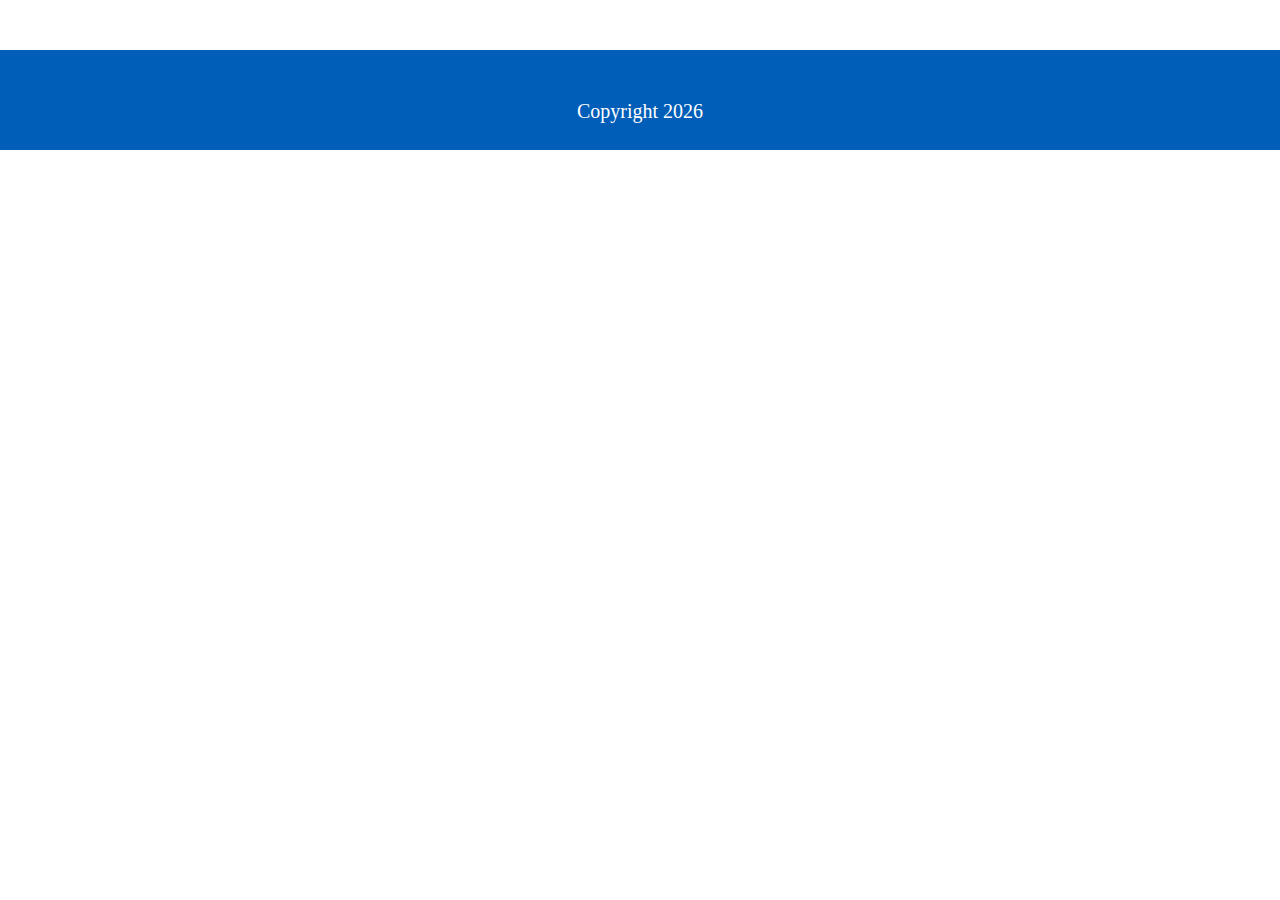
<file: JavaScript_new/Exercices/Exerciciofinal_3/Product/intex.html>
<!DOCTYPE html>
<html lang="pt">
<head>
    <meta charset="UTF-8">
    <meta name="viewport" content="width=device-width, initial-scale=1.0">
   <link rel="stylesheet" href="styles.css">
    <title>Avaliação Final JavaScript | Octávio Figueiredo | Product</title>
</head>
<body>
    <div class="container">
        <div class="product_container"></div>
       <div class="related_products"></div>
    </div>

    <footer><span class="copywrite"></span></footer>
    <script src="script.js"></script>

</body>
</html>
</file>
<file: JavaScript_new/Exercices/Exerciciofinal_3/Product/styles.css>
body {
    margin: 0 auto; 
}

.container {
    display: flex;
    flex-direction: column;
gap: 50px;
padding: 50px, 50px 0px 50px;
}

.product_container {
    width: 100%;
    display: flex;
    justify-content: center;
    align-items: center;
    gap: 40px;
}

.product_container img {
 width: 600px;

}

.product_info {
    display: flex;
    flex-direction: column;
    justify-content: left;
    width: 300px;
}

.product_description {
    font-size: 15px;

}

.product_price {
    font-size: 20px;

}

.related_products {
    font-size: 20px;
    display: flex;
    align-items: center;
    justify-content: center;
    gap: 30px;

}

.related_products img {
    width: 100%;

}

.rel_product_category {
    font-weight: bold;
    position: relative;
}

.rel_product_card {
    font-size: 16px;
    width: 200px;

}

.rel_product_card  {
    font-size: 16px;
    width: 200px;

}

footer {
    background-color:#005EB8 ;
    width: 100%;
    height: 100px;
    color: white;
    text-align: center;
    position: absolute;

}

footer span {
    top: 50%;
    position: relative;
    font-size: 20px;
}
</file>
